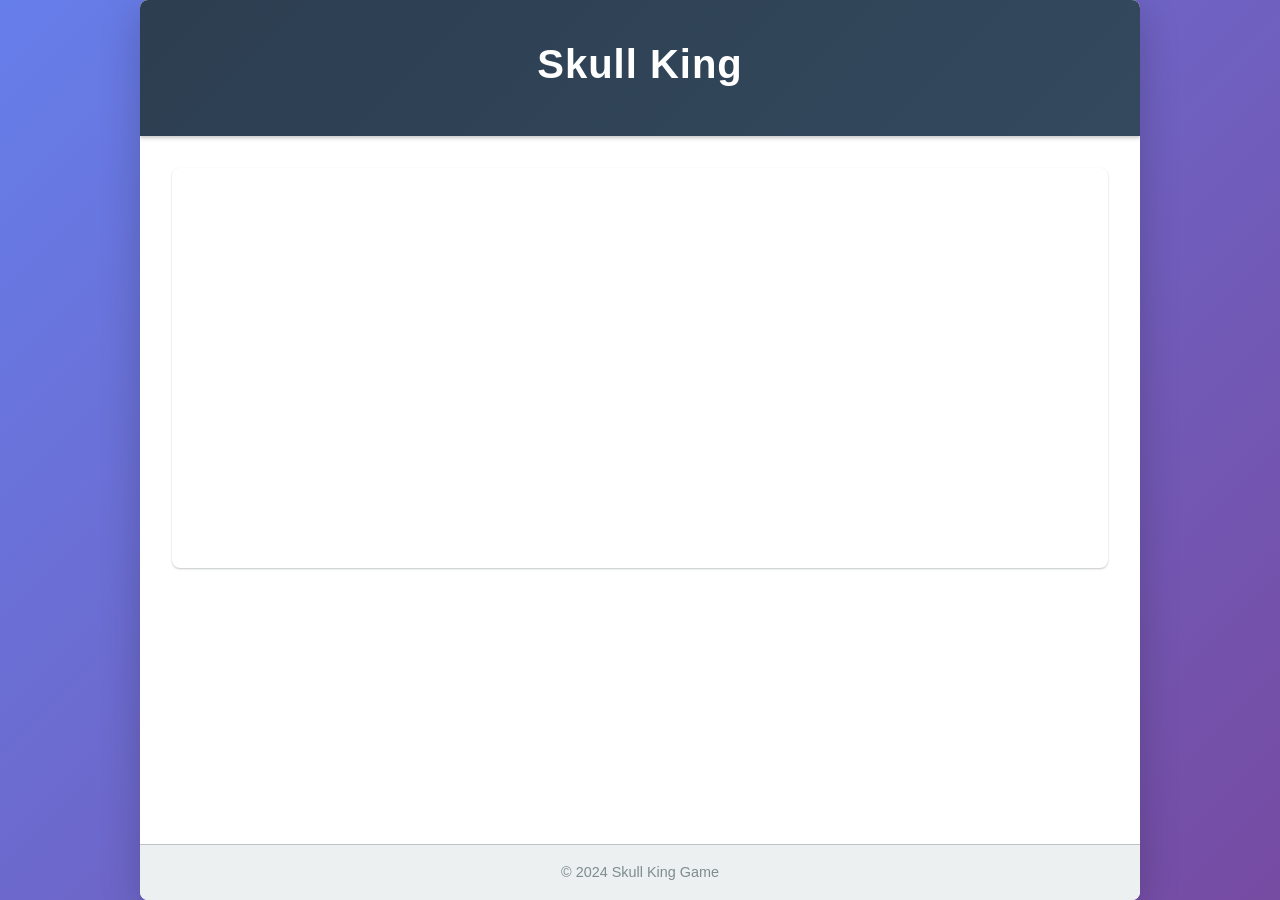
<file: index.html>
<!DOCTYPE html>
<html lang="en">
<head>
    <meta charset="UTF-8">
    <meta name="viewport" content="width=device-width, initial-scale=1.0">
    <title>Skull King Card Game</title>
    <link rel="stylesheet" href="css/styles.css">
</head>
<body>
    <div id="game-container"></div>
    
    <!-- Script modules -->
    <script type="module" src="js/gameState.js"></script>
    <script type="module" src="js/phaseRenderer.js"></script>
    <script type="module" src="js/gameController.js"></script>
    <script type="module" src="js/main.js"></script>
</body>
</html>
<!DOCTYPE html>
<html lang="en">
<head>
    <meta charset="UTF-8">
    <meta name="viewport" content="width=device-width, initial-scale=1.0">
    <title>Skull King - Vanilla JS App</title>
    <link rel="stylesheet" href="style.css">
</head>
<body>
    <div id="app" class="app-container">
        <header class="app-header">
            <h1>Skull King</h1>
        </header>
        <main class="app-main">
            <div id="phase-container" class="phase-container"></div>
        </main>
        <footer class="app-footer">
            <p>&copy; 2024 Skull King Game</p>
        </footer>
    </div>
    <script type="module" src="js/main.js"></script>
</body>
</html>
</file>
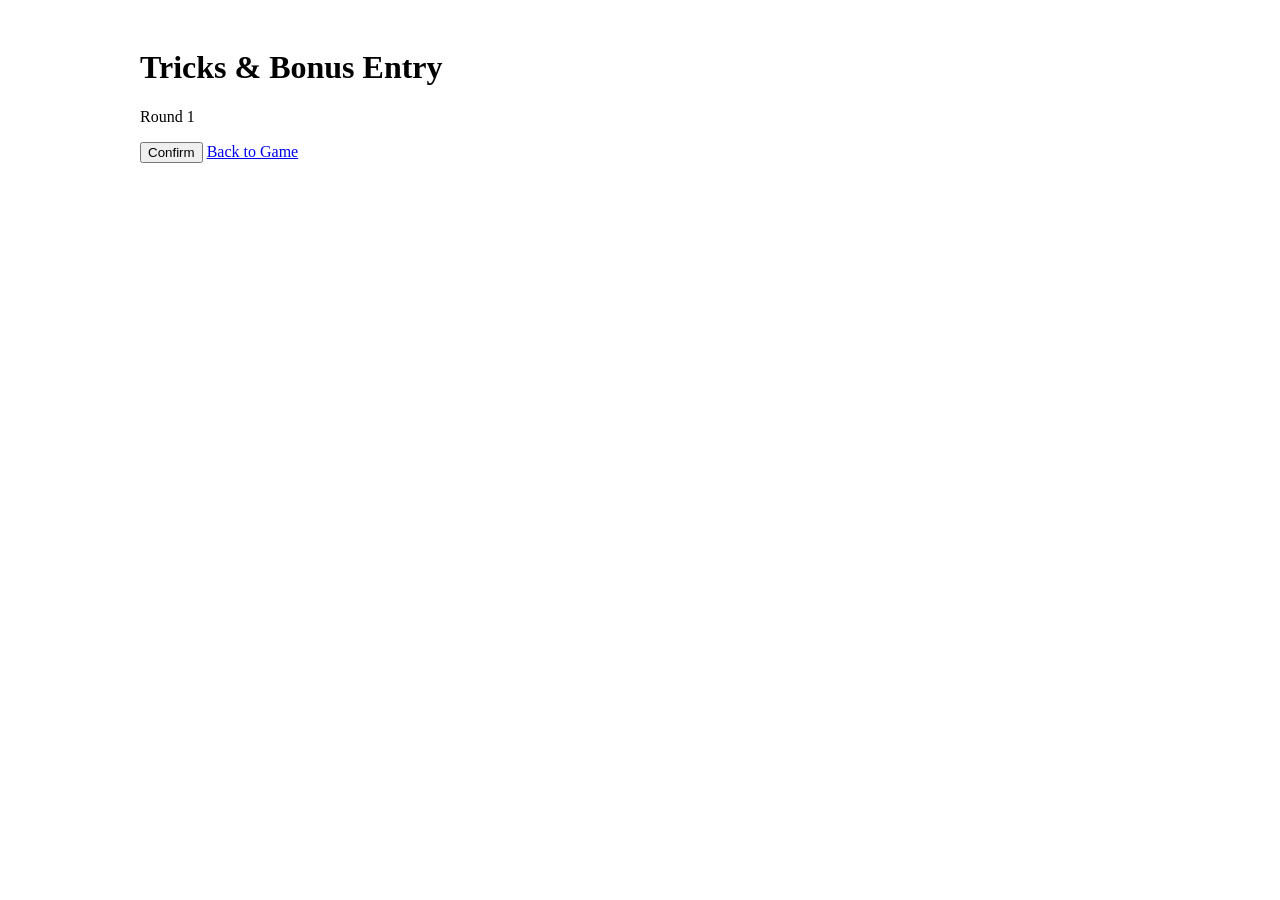
<file: tricksEntry.html>
<!DOCTYPE html>
<html lang="en">
<head>
    <meta charset="UTF-8">
    <meta name="viewport" content="width=device-width, initial-scale=1.0">
    <title>Tricks & Bonus Entry - Skull King</title>
    <link rel="stylesheet" href="css/tricksEntry.css">
</head>
<body>
    <div class="tricks-entry-container">
        <h1>Tricks & Bonus Entry</h1>
        
        <div class="round-info">
            <p>Round <span id="currentRound">1</span></p>
        </div>

        <form id="tricksEntryForm" class="tricks-form">
            <div id="playersContainer" class="players-container">
                <!-- Player rows will be populated from template -->
            </div>

            <div class="button-group">
                <button type="submit" id="confirmBtn" class="btn btn-primary">Confirm</button>
                <a href="index.html" id="backBtn" class="btn btn-secondary">Back to Game</a>
            </div>

            <div id="errorMessage" class="error-message" style="display: none;"></div>
        </form>

        <!-- Template for player rows with visible input structure -->
        <template id="playerRowTemplate">
            <div class="player-row">
                <div class="player-info">
                    <h3 class="player-name">Player Name</h3>
                    <p class="player-bid">Bid: <span class="bid-value">0</span></p>
                </div>
                <div class="player-inputs">
                    <div class="input-group">
                        <label for="playerTricks">Tricks Taken:</label>
                        <input type="number" class="tricks-input" min="0" max="10" value="0" required>
                    </div>
                    <div class="input-group">
                        <label for="playerBonus">Bonus Points:</label>
                        <input type="number" class="bonus-input" min="0" max="500" value="0" required>
                    </div>
                </div>
            </div>
        </template>
    </div>

    <script>
        document.addEventListener('DOMContentLoaded', function() {
            // Load game state from localStorage
            const gameState = JSON.parse(localStorage.getItem('skullKingGameState')) || {};
            const players = gameState.players || [];
            const currentRound = gameState.currentRound || 1;
            const bids = gameState.bids || {};

            // Update round display
            document.getElementById('currentRound').textContent = currentRound;

            // Get template and container
            const template = document.getElementById('playerRowTemplate');
            const container = document.getElementById('playersContainer');
            
            // Clear container
            container.innerHTML = '';

            // Create player rows from template
            players.forEach((player, index) => {
                const clone = template.content.cloneNode(true);
                const playerRow = clone.querySelector('.player-row');
                
                // Set player name
                const playerName = clone.querySelector('.player-name');
                playerName.textContent = player.name || `Player ${index + 1}`;
                
                // Set bid value
                const bidValue = clone.querySelector('.bid-value');
                bidValue.textContent = bids[player.id] || 0;
                
                // Configure tricks input
                const tricksInput = clone.querySelector('.tricks-input');
                tricksInput.setAttribute('max', currentRound);
                tricksInput.setAttribute('id', `player${index}Tricks`);
                tricksInput.setAttribute('name', `player${index}Tricks`);
                
                // Configure bonus input
                const bonusInput = clone.querySelector('.bonus-input');
                bonusInput.setAttribute('id', `player${index}Bonus`);
                bonusInput.setAttribute('name', `player${index}Bonus`);
                
                // Update labels
                const tricksLabel = clone.querySelector('label[for="playerTricks"]');
                tricksLabel.setAttribute('for', `player${index}Tricks`);
                
                const bonusLabel = clone.querySelector('label[for="playerBonus"]');
                bonusLabel.setAttribute('for', `player${index}Bonus`);
                
                container.appendChild(clone);
            });

            // Handle form submission
            document.getElementById('tricksEntryForm').addEventListener('submit', function(e) {
                e.preventDefault();
                
                const tricksInputs = document.querySelectorAll('.tricks-input');
                const bonusInputs = document.querySelectorAll('.bonus-input');
                const errorMessage = document.getElementById('errorMessage');
                
                // Validate inputs
                let isValid = true;
                let totalTricks = 0;
                
                tricksInputs.forEach(input => {
                    const value = parseInt(input.value) || 0;
                    const max = parseInt(input.getAttribute('max')) || currentRound;
                    
                    if (value < 0 || value > max) {
                        isValid = false;
                        input.classList.add('error');
                    } else {
                        input.classList.remove('error');
                        totalTricks += value;
                    }
                });
                
                bonusInputs.forEach(input => {
                    const value = parseInt(input.value) || 0;
                    const max = parseInt(input.getAttribute('max')) || 500;
                    
                    if (value < 0 || value > max) {
                        isValid = false;
                        input.classList.add('error');
                    } else {
                        input.classList.remove('error');
                    }
                });
                
                if (!isValid) {
                    errorMessage.textContent = 'Please check your entries. Tricks must be between 0 and ' + currentRound + ', and bonus points between 0 and 500.';
                    errorMessage.style.display = 'block';
                    return;
                }
                
                // Calculate and save scores
                const scores = [];
                tricksInputs.forEach((input, index) => {
                    const tricks = parseInt(input.value) || 0;
                    const bonus = parseInt(bonusInputs[index].value) || 0;
                    const playerBid = parseInt(document.querySelectorAll('.bid-value')[index].textContent) || 0;
                    
                    // Basic scoring logic (can be enhanced)
                    let roundScore = 0;
                    if (tricks === playerBid) {
                        roundScore = 20 + (tricks * 10) + bonus;
                    } else {
                        const diff = Math.abs(tricks - playerBid);
                        roundScore = -(diff * 10) + bonus;
                    }
                    
                    scores.push({
                        playerId: players[index].id,
                        tricks: tricks,
                        bonus: bonus,
                        score: roundScore
                    });
                });
                
                // Save to localStorage
                gameState.scores = gameState.scores || [];
                gameState.scores.push({
                    round: currentRound,
                    playerScores: scores
                });
                
                localStorage.setItem('skullKingGameState', JSON.stringify(gameState));
                
                // Redirect to game page
                window.location.href = 'index.html';
            });

            // Back button is now an anchor tag with href
        });
    </script>
</body>
</html>
</file>
<file: css/styles.css>
/* ============================================================================
   SKULL KING GAME - MAIN STYLES
   ========================================================================== */

* {
  margin: 0;
  padding: 0;
  box-sizing: border-box;
}

:root {
  --primary-color: #1a73e8;
  --primary-dark: #1557b0;
  --success-color: #34a853;
  --success-dark: #2d7a4a;
  --danger-color: #ea4335;
  --secondary-color: #5f6368;
  --light-bg: #f8f9fa;
  --border-color: #dadce0;
  --text-primary: #202124;
  --text-secondary: #5f6368;
  --shadow-light: 0 1px 2px rgba(60, 64, 67, 0.3);
  --shadow-medium: 0 2px 4px rgba(60, 64, 67, 0.3);
  --shadow-heavy: 0 4px 8px rgba(60, 64, 67, 0.15);
  --border-radius: 8px;
  --transition: all 0.3s ease;
}

body {
  font-family: 'Segoe UI', Tahoma, Geneva, Verdana, sans-serif;
  color: var(--text-primary);
  background-color: #ffffff;
  line-height: 1.6;
}

/* ============================================================================
   APP CONTAINER & LAYOUT
   ========================================================================== */

.app-container {
  display: flex;
  flex-direction: column;
  min-height: 100vh;
  max-width: 1200px;
  margin: 0 auto;
  background-color: #ffffff;
}

.app-header {
  background: linear-gradient(135deg, var(--primary-color) 0%, var(--primary-dark) 100%);
  color: white;
  padding: 2rem 1rem;
  text-align: center;
  box-shadow: var(--shadow-medium);
}

.app-header h1 {
  font-size: 2.5rem;
  font-weight: 700;
  letter-spacing: 1px;
}

.app-main {
  flex: 1;
  padding: 2rem 1rem;
}

.app-footer {
  background-color: var(--light-bg);
  color: var(--text-secondary);
  text-align: center;
  padding: 1.5rem;
  border-top: 1px solid var(--border-color);
  margin-top: auto;
}

/* ============================================================================
   SCOREBOARD SECTION
   ========================================================================== */

.scoreboard-section {
  width: 100%;
}

.scoreboard-section h2 {
  font-size: 1.75rem;
  margin-bottom: 1.5rem;
  color: var(--text-primary);
}

.scoreboard-wrapper {
  overflow-x: auto;
  margin-bottom: 1.5rem;
  border-radius: var(--border-radius);
  box-shadow: var(--shadow-light);
}

.scoreboard-table {
  width: 100%;
  border-collapse: collapse;
  background-color: white;
}

.scoreboard-table thead {
  background-color: var(--light-bg);
  border-bottom: 2px solid var(--border-color);
}

.scoreboard-table th {
  padding: 1rem;
  text-align: left;
  font-weight: 600;
  color: var(--text-primary);
  font-size: 0.875rem;
  text-transform: uppercase;
  letter-spacing: 0.5px;
}

.scoreboard-table tbody tr {
  border-bottom: 1px solid var(--border-color);
  transition: var(--transition);
}

.scoreboard-table tbody tr:hover {
  background-color: var(--light-bg);
}

.scoreboard-table td {
  padding: 1rem;
  color: var(--text-secondary);
}

.player-name {
  font-weight: 500;
  color: var(--text-primary);
}

.bid-cell,
.tricks-cell {
  text-align: center;
}

.bid-input,
.tricks-input {
  width: 100%;
  max-width: 80px;
  padding: 0.5rem;
  border: 1px solid var(--border-color);
  border-radius: 4px;
  text-align: center;
  font-size: 1rem;
  transition: var(--transition);
}

.bid-input:focus,
.tricks-input:focus {
  outline: none;
  border-color: var(--primary-color);
  box-shadow: 0 0 0 3px rgba(26, 115, 232, 0.1);
}

.round-score,
.total-score {
  text-align: center;
  font-weight: 500;
  color: var(--text-primary);
}

.scoreboard-controls {
  display: flex;
  gap: 1rem;
  margin-top: 1.5rem;
}

/* ============================================================================
   BUTTONS
   ========================================================================== */

.btn {
  padding: 0.75rem 1.5rem;
  border: none;
  border-radius: var(--border-radius);
  font-size: 1rem;
  font-weight: 600;
  cursor: pointer;
  transition: var(--transition);
  text-transform: uppercase;
  letter-spacing: 0.5px;
  box-shadow: var(--shadow-light);
}

.btn:hover:not(:disabled) {
  transform: translateY(-2px);
  box-shadow: var(--shadow-medium);
}

.btn:active:not(:disabled) {
  transform: translateY(0);
}

.btn:disabled {
  opacity: 0.5;
  cursor: not-allowed;
}

.btn-primary {
  background-color: var(--primary-color);
  color: white;
}

.btn-primary:hover:not(:disabled) {
  background-color: var(--primary-dark);
}

.btn-success {
  background-color: var(--success-color);
  color: white;
}

.btn-success:hover:not(:disabled) {
  background-color: var(--success-dark);
}

.btn-secondary {
  background-color: var(--secondary-color);
  color: white;
}

.btn-secondary:hover:not(:disabled) {
  background-color: #474f54;
}

.btn-danger {
  background-color: var(--danger-color);
  color: white;
}

.btn-danger:hover:not(:disabled) {
  background-color: #d33426;
}

.calculate-btn {
  padding: 0.75rem 1.5rem;
  background-color: var(--primary-color);
  color: white;
  border: none;
  border-radius: var(--border-radius);
  font-size: 1rem;
  font-weight: 600;
  cursor: pointer;
  transition: var(--transition);
  box-shadow: var(--shadow-light);
}

.calculate-btn:hover {
  background-color: var(--primary-dark);
  transform: translateY(-2px);
  box-shadow: var(--shadow-medium);
}

/* ============================================================================
   PHASE CONTAINERS
   ========================================================================== */

.phase-container {
  background-color: white;
  border-radius: var(--border-radius);
  padding: 2rem;
  box-shadow: var(--shadow-light);
  animation: fadeIn 0.3s ease-in;
}

@keyframes fadeIn {
  from {
    opacity: 0;
    transform: translateY(10px);
  }
  to {
    opacity: 1;
    transform: translateY(0);
  }
}

.phase-heading {
  font-size: 2rem;
  font-weight: 700;
  color: var(--text-primary);
  margin-bottom: 1.5rem;
  text-align: center;
}

.phase-instructions {
  text-align: center;
  color: var(--text-secondary);
  margin-bottom: 2rem;
  font-size: 1.1rem;
}

/* ============================================================================
   SETUP PHASE
   ========================================================================== */

.setup-phase {
  max-width: 600px;
  margin: 0 auto;
}

.player-list-section,
.add-player-section {
  margin-bottom: 2rem;
}

.player-list-heading,
.form-heading {
  font-size: 1.25rem;
  font-weight: 600;
  color: var(--text-primary);
  margin-bottom: 1rem;
  border-bottom: 2px solid var(--border-color);
  padding-bottom: 0.5rem;
}

.player-list {
  list-style: none;
  padding: 0;
  margin: 0;
}

.player-list-item {
  padding: 1rem;
  background-color: var(--light-bg);
  border-radius: 4px;
  margin-bottom: 0.75rem;
  display: flex;
  align-items: center;
  gap: 0.5rem;
  border-left: 4px solid var(--primary-color);
}

.player-list-name {
  font-weight: 500;
  color: var(--text-primary);
}

.add-player-form {
  display: flex;
  flex-direction: column;
  gap: 1rem;
}

.form-group {
  display: flex;
  flex-direction: column;
  gap: 0.5rem;
}

.form-label {
  font-weight: 600;
  color: var(--text-primary);
  font-size: 0.95rem;
}

.form-input {
  padding: 0.75rem;
  border: 1px solid var(--border-color);
  border-radius: 4px;
  font-size: 1rem;
  transition: var(--transition);
  font-family: inherit;
}

.form-input:focus {
  outline: none;
  border-color: var(--primary-color);
  box-shadow: 0 0 0 3px rgba(26, 115, 232, 0.1);
}

.form-input::placeholder {
  color: var(--text-secondary);
}

#start-game-btn {
  margin-top: 1rem;
  width: 100%;
}

/* ============================================================================
   BIDDING PHASE
   ========================================================================== */

.bidding-phase {
  max-width: 500px;
  margin: 0 auto;
}

.bidding-form {
  display: flex;
  flex-direction: column;
  gap: 1.5rem;
}

.bidding-players-section {
  display: flex;
  flex-direction: column;
  gap: 1.25rem;
}

.bidding-player-group {
  background-color: var(--light-bg);
  padding: 1.5rem;
  border-radius: 4px;
  display: flex;
  flex-direction: column;
  gap: 0.75rem;
  border-left: 4px solid var(--primary-color);
}

.bidding-player-label {
  font-weight: 600;
  color: var(--text-primary);
  font-size: 1.1rem;
}

.bid-input-field {
  padding: 0.75rem;
  border: 1px solid var(--border-color);
  border-radius: 4px;
  font-size: 1rem;
  transition: var(--transition);
  font-family: inherit;
}

.bid-input-field:focus {
  outline: none;
  border-color: var(--primary-color);
  box-shadow: 0 0 0 3px rgba(26, 115, 232, 0.1);
}

#submit-bids-btn {
  width: 100%;
  margin-top: 1rem;
}

/* ============================================================================
   SCORING PHASE
   ========================================================================== */

.scoring-phase {
  max-width: 600px;
  margin: 0 auto;
}

.scoring-form {
  display: flex;
  flex-direction: column;
  gap: 1.5rem;
}

.scoring-section {
  display: flex;
  flex-direction: column;
  gap: 1.5rem;
}

.player-score-group {
  background-color: var(--light-bg);
  padding: 1.5rem;
  border-radius: 4px;
  border-left: 4px solid var(--primary-color);
}

.player-score-info {
  margin-bottom: 1rem;
}

.player-score-name {
  font-size: 1.2rem;
  font-weight: 600;
  color: var(--text-primary);
  margin-bottom: 0.5rem;
}

.player-bid-display {
  color: var(--text-secondary);
  font-size: 0.95rem;
}

.bid-value {
  color: var(--primary-color);
  font-weight: 600;
}

.tricks-input-group {
  display: flex;
  flex-direction: column;
  gap: 0.5rem;
}

.tricks-input-label {
  font-weight: 600;
  color: var(--text-primary);
  font-size: 0.95rem;
}

.tricks-input-field {
  padding: 0.75rem;
  border: 1px solid var(--border-color);
  border-radius: 4px;
  font-size: 1rem;
  transition: var(--transition);
  font-family: inherit;
}

.tricks-input-field:focus {
  outline: none;
  border-color: var(--primary-color);
  box-shadow: 0 0 0 3px rgba(26, 115, 232, 0.1);
}

#submit-scores-btn {
  width: 100%;
  margin-top: 1rem;
}

/* ============================================================================
   GAME COMPLETE PHASE
   ========================================================================== */

.game-complete-phase {
  max-width: 700px;
  margin: 0 auto;
  text-align: center;
}

.winner-section {
  background: linear-gradient(135deg, var(--success-color) 0%, var(--success-dark) 100%);
  color: white;
  padding: 2rem;
  border-radius: var(--border-radius);
  margin-bottom: 2rem;
  box-shadow: var(--shadow-medium);
}

.winner-heading {
  font-size: 1.5rem;
  font-weight: 700;
  margin-bottom: 1rem;
}

.winner-name {
  font-size: 2rem;
  font-weight: 700;
  margin-bottom: 0.5rem;
}

.winner-score {
  font-size: 1.2rem;
  margin: 0;
}

.final-scores-section {
  margin-bottom: 2rem;
}

.scores-heading {
  font-size: 1.5rem;
  font-weight: 600;
  color: var(--text-primary);
  margin-bottom: 1rem;
  border-bottom: 2px solid var(--border-color);
  padding-bottom: 0.5rem;
}

.final-scores-table {
  width: 100%;
  border-collapse: collapse;
  background-color: white;
  border-radius: var(--border-radius);
  overflow: hidden;
  box-shadow: var(--shadow-light);
}

.final-scores-table thead {
  background-color: var(--light-bg);
  border-bottom: 2px solid var(--border-color);
}

.table-header {
  padding: 1rem;
  text-align: left;
  font-weight: 600;
  color: var(--text-primary);
  font-size: 0.95rem;
  text-transform: uppercase;
  letter-spacing: 0.5px;
}

.table-body-row {
  border-bottom: 1px solid var(--border-color);
  transition: var(--transition);
}

.table-body-row:hover {
  background-color: var(--light-bg);
}

.winner-row {
  background-color: rgba(52, 168, 83, 0.1);
  font-weight: 600;
}

.table-cell {
  padding: 1rem;
  color: var(--text-primary);
}

.score-cell {
  text-align: right;
  font-weight: 500;
}

.game-complete-buttons {
  display: flex;
  gap: 1rem;
  justify-content: center;
  flex-wrap: wrap;
}

.game-complete-buttons .btn {
  min-width: 150px;
}

/* ============================================================================
   RESPONSIVE DESIGN
   ========================================================================== */

@media (max-width: 768px) {
  .app-header h1 {
    font-size: 1.75rem;
  }

  .app-main {
    padding: 1rem;
  }

  .phase-heading {
    font-size: 1.5rem;
  }

  .phase-container {
    padding: 1.5rem;
  }

  .scoreboard-table th,
  .scoreboard-table td {
    padding: 0.75rem 0.5rem;
    font-size: 0.875rem;
  }

  .player-name-col,
  .total-score-col {
    min-width: 100px;
  }

  .bid-col,
  .tricks-col,
  .round-score-col {
    min-width: 90px;
  }

  .bidding-player-group,
  .player-score-group {
    padding: 1rem;
  }

  .winner-name {
    font-size: 1.5rem;
  }

  .game-complete-buttons {
    flex-direction: column;
  }

  .game-complete-buttons .btn {
    width: 100%;
  }

  .btn {
    padding: 0.65rem 1.25rem;
    font-size: 0.9rem;
  }
}

@media (max-width: 480px) {
  .app-header {
    padding: 1.5rem 0.75rem;
  }

  .app-header h1 {
    font-size: 1.5rem;
  }

  .scoreboard-section h2 {
    font-size: 1.25rem;
  }

  .phase-heading {
    font-size: 1.25rem;
  }

  .phase-container {
    padding: 1rem;
    margin: 0;
  }

  .form-input,
  .bid-input-field,
  .tricks-input-field {
    font-size: 16px; /* Prevents zoom on iOS */
  }

  .player-list-item {
    padding: 0.75rem;
    margin-bottom: 0.5rem;
  }

  .bidding-player-group,
  .player-score-group {
    padding: 1rem;
    margin-bottom: 1rem;
  }

  .winner-section {
    padding: 1.5rem;
  }

  .winner-name {
    font-size: 1.25rem;
  }

  .table-header,
  .table-cell {
    padding: 0.75rem 0.5rem;
    font-size: 0.8rem;
  }

  .btn {
    padding: 0.6rem 1rem;
    font-size: 0.85rem;
  }
}

/* ============================================================================
   UTILITY CLASSES
   ========================================================================== */

.hidden {
  display: none !important;
}

.sr-only {
  position: absolute;
  width: 1px;
  height: 1px;
  padding: 0;
  margin: -1px;
  overflow: hidden;
  clip: rect(0, 0, 0, 0);
  white-space: nowrap;
  border-width: 0;
}

/* ============================================================================
   FORM VALIDATION
   ========================================================================== */

input:invalid:not(:placeholder-shown) {
  border-color: var(--danger-color);
}

input:valid:not(:placeholder-shown) {
  border-color: var(--success-color);
}
</file>
<file: style.css>
/* Skull King Game Styles */

:root {
  --primary-color: #2c3e50;
  --secondary-color: #3498db;
  --success-color: #27ae60;
  --danger-color: #e74c3c;
  --warning-color: #f39c12;
  --light-bg: #ecf0f1;
  --border-color: #bdc3c7;
  --text-color: #2c3e50;
  --border-radius: 8px;
  --transition: all 0.3s ease;
}

* {
  margin: 0;
  padding: 0;
  box-sizing: border-box;
}

body {
  font-family: 'Segoe UI', Tahoma, Geneva, Verdana, sans-serif;
  background: linear-gradient(135deg, #667eea 0%, #764ba2 100%);
  min-height: 100vh;
  display: flex;
  align-items: center;
  justify-content: center;
  color: var(--text-color);
}

.app-container {
  width: 100%;
  max-width: 1000px;
  background: white;
  border-radius: var(--border-radius);
  box-shadow: 0 10px 40px rgba(0, 0, 0, 0.2);
  overflow: hidden;
  display: flex;
  flex-direction: column;
  min-height: 100vh;
}

.app-header {
  background: linear-gradient(135deg, var(--primary-color) 0%, #34495e 100%);
  color: white;
  padding: 2rem;
  text-align: center;
}

.app-header h1 {
  font-size: 2.5rem;
  margin-bottom: 0.5rem;
}

.app-main {
  flex: 1;
  padding: 2rem;
  overflow-y: auto;
}

.app-footer {
  background: var(--light-bg);
  border-top: 1px solid var(--border-color);
  padding: 1rem;
  text-align: center;
  color: #7f8c8d;
  font-size: 0.9rem;
}

.phase-container {
  min-height: 400px;
}

/* Phase Styles */
.phase {
  animation: fadeIn 0.3s ease-in;
}

@keyframes fadeIn {
  from {
    opacity: 0;
    transform: translateY(10px);
  }
  to {
    opacity: 1;
    transform: translateY(0);
  }
}

.phase h2 {
  font-size: 2rem;
  margin-bottom: 1rem;
  color: var(--primary-color);
}

.phase h3 {
  font-size: 1.3rem;
  margin-top: 1.5rem;
  margin-bottom: 0.8rem;
  color: var(--primary-color);
}

.phase p {
  margin-bottom: 1rem;
  line-height: 1.6;
  color: #555;
}

/* Setup Phase */
.setup-phase {
  max-width: 500px;
  margin: 0 auto;
}

.setup-container {
  display: flex;
  flex-direction: column;
  gap: 1.5rem;
}

.player-input-section {
  display: flex;
  gap: 0.5rem;
  margin-bottom: 1rem;
}

.player-input-section input {
  flex: 1;
  padding: 0.75rem;
  border: 2px solid var(--border-color);
  border-radius: var(--border-radius);
  font-size: 1rem;
  transition: var(--transition);
}

.player-input-section input:focus {
  outline: none;
  border-color: var(--secondary-color);
  box-shadow: 0 0 5px rgba(52, 152, 219, 0.3);
}

.players-list {
  background: var(--light-bg);
  padding: 1.5rem;
  border-radius: var(--border-radius);
}

.players-list ul {
  list-style: none;
  padding-left: 0;
}

.players-list li {
  padding: 0.5rem 0;
  padding-left: 1.5rem;
  position: relative;
  color: #555;
}

.players-list li:before {
  content: '✓';
  position: absolute;
  left: 0;
  color: var(--success-color);
  font-weight: bold;
}

/* Button Styles */
button {
  padding: 0.75rem 1.5rem;
  border: none;
  border-radius: var(--border-radius);
  font-size: 1rem;
  font-weight: 600;
  cursor: pointer;
  transition: var(--transition);
  text-transform: uppercase;
  letter-spacing: 0.5px;
}

#add-player-btn {
  background: var(--secondary-color);
  color: white;
  flex-shrink: 0;
}

#add-player-btn:hover {
  background: #2980b9;
  transform: translateY(-2px);
  box-shadow: 0 5px 15px rgba(52, 152, 219, 0.3);
}

#add-player-btn:active {
  transform: translateY(0);
}

#start-game-btn,
#submit-bids-btn,
#calculate-score-btn,
.submit-btn {
  background: var(--success-color);
  color: white;
  margin-top: 1.5rem;
  width: 100%;
}

#start-game-btn:hover,
#submit-bids-btn:hover,
#calculate-score-btn:hover,
.submit-btn:hover {
  background: #229954;
  transform: translateY(-2px);
  box-shadow: 0 5px 15px rgba(39, 174, 96, 0.3);
}

#start-game-btn:active,
#submit-bids-btn:active,
#calculate-score-btn:active,
.submit-btn:active {
  transform: translateY(0);
}

#start-game-btn:disabled {
  background: #bdc3c7;
  cursor: not-allowed;
  transform: none;
  box-shadow: none;
}

#start-game-btn:disabled:hover {
  background: #bdc3c7;
  transform: none;
}

#advance-round-btn,
#restart-game-btn,
.restart-btn {
  background: var(--secondary-color);
  color: white;
  margin-top: 1rem;
}

#advance-round-btn:hover,
#restart-game-btn:hover,
.restart-btn:hover {
  background: #2980b9;
  transform: translateY(-2px);
  box-shadow: 0 5px 15px rgba(52, 152, 219, 0.3);
}

/* Bidding Phase */
.bidding-phase {
  max-width: 600px;
  margin: 0 auto;
}

.bids-container {
  display: grid;
  grid-template-columns: repeat(auto-fit, minmax(200px, 1fr));
  gap: 1.5rem;
  margin-bottom: 2rem;
}

.player-bid-input {
  display: flex;
  flex-direction: column;
  gap: 0.5rem;
}

.player-bid-input label {
  font-weight: 600;
  color: var(--primary-color);
}

.player-bid-input input,
.player-tricks-input input {
  padding: 0.75rem;
  border: 2px solid var(--border-color);
  border-radius: var(--border-radius);
  font-size: 1rem;
  transition: var(--transition);
}

.player-bid-input input:focus,
.player-tricks-input input:focus {
  outline: none;
  border-color: var(--secondary-color);
  box-shadow: 0 0 5px rgba(52, 152, 219, 0.3);
}

/* Scoring Phase */
.scoring-phase {
  max-width: 800px;
  margin: 0 auto;
}

.tricks-container {
  display: grid;
  grid-template-columns: repeat(auto-fit, minmax(200px, 1fr));
  gap: 1.5rem;
  margin-bottom: 2rem;
}

.player-tricks-input {
  display: flex;
  flex-direction: column;
  gap: 0.5rem;
}

.player-tricks-input label {
  font-weight: 600;
  color: var(--primary-color);
  font-size: 0.9rem;
}

.round-results {
  background: var(--light-bg);
  padding: 1.5rem;
  border-radius: var(--border-radius);
  margin-bottom: 2rem;
}

.round-results h3 {
  margin-top: 0;
}

/* Table Styles */
.scoring-table,
.scores-table {
  width: 100%;
  border-collapse: collapse;
  margin-top: 1rem;
}

.scoring-table thead,
.scores-table thead {
  background: var(--primary-color);
  color: white;
}

.scoring-table th,
.scores-table th {
  padding: 0.75rem;
  text-align: left;
  font-weight: 600;
}

.scoring-table td,
.scores-table td {
  padding: 0.75rem;
  border-bottom: 1px solid var(--border-color);
}

.scoring-table tbody tr:hover,
.scores-table tbody tr:hover {
  background: var(--light-bg);
}

.scoring-table .positive {
  color: var(--success-color);
  font-weight: 600;
}

.scoring-table .negative {
  color: var(--danger-color);
  font-weight: 600;
}

/* Completion Phase */
.completion-phase {
  max-width: 600px;
  margin: 0 auto;
  text-align: center;
}

.winner,
.tie {
  background: linear-gradient(135deg, #f39c12 0%, #e67e22 100%);
  color: white;
  padding: 2rem;
  border-radius: var(--border-radius);
  margin-bottom: 2rem;
}

.winner h3,
.tie h3 {
  color: white;
  margin-top: 0;
}

.final-scores {
  background: var(--light-bg);
  padding: 1.5rem;
  border-radius: var(--border-radius);
  margin-bottom: 2rem;
}

.final-scores h3 {
  margin-top: 0;
}

#restart-game-btn,
.restart-btn {
  width: 100%;
}

/* Error Styles */
.error {
  background: #fadbd8;
  border: 2px solid var(--danger-color);
  color: var(--danger-color);
  padding: 1.5rem;
  border-radius: var(--border-radius);
  text-align: center;
  font-weight: 600;
}

/* Responsive Design */
@media (max-width: 768px) {
  .app-container {
    min-height: 100vh;
    border-radius: 0;
  }

  .app-header h1 {
    font-size: 1.8rem;
  }

  .app-main {
    padding: 1rem;
  }

  .phase h2 {
    font-size: 1.5rem;
  }

  .bids-container,
  .tricks-container {
    grid-template-columns: 1fr;
  }

  .player-input-section {
    flex-direction: column;
  }

  .player-input-section input,
  #add-player-btn {
    width: 100%;
  }

  table {
    font-size: 0.9rem;
  }

  table th,
  table td {
    padding: 0.5rem;
  }
}

@media (max-width: 480px) {
  .app-header h1 {
    font-size: 1.5rem;
  }

  .phase h2 {
    font-size: 1.3rem;
  }

  .phase h3 {
    font-size: 1.1rem;
  }

  button {
    padding: 0.6rem 1.2rem;
    font-size: 0.9rem;
  }
}
</file>
<file: css/tricksEntry.css>
/* Tricks Entry Form Styling */

:root {
  --primary-color: #2c3e50;
  --secondary-color: #3498db;
  --success-color: #27ae60;
  --danger-color: #e74c3c;
  --warning-color: #f39c12;
  --light-bg: #ecf0f1;
  --border-color: #bdc3c7;
  --text-color: #2c3e50;
  --input-bg: #ffffff;
  --input-border: #95a5a6;
  --shadow: 0 2px 8px rgba(0, 0, 0, 0.1);
  --shadow-hover: 0 4px 12px rgba(0, 0, 0, 0.15);
}

/* Tricks Entry Container */
.tricks-entry-container {
  max-width: 1000px;
  margin: 0 auto;
  padding: 20px;
}

/* Tricks Entry Header */
.tricks-entry-header {
  margin-bottom: 30px;
  text-align: center;
}

.tricks-entry-header h2 {
  color: var(--primary-color);
  font-size: 28px;
  margin-bottom: 10px;
  font-weight: 700;
}

.tricks-entry-header p {
  color: #7f8c8d;
  font-size: 14px;
  margin: 0;
}

/* Tricks Entry Form */
.tricks-entry-form {
  background: #ffffff;
  border-radius: 8px;
  box-shadow: var(--shadow);
  padding: 0;
  overflow: hidden;
}

/* Form Section */
.tricks-form-section {
  padding: 20px;
}

.tricks-form-section:not(:last-child) {
  border-bottom: 1px solid var(--light-bg);
}

/* Player Rows Container */
.tricks-players-container {
  display: flex;
  flex-direction: column;
  gap: 0;
}

/* Individual Player Row */
.tricks-player-row {
  display: grid;
  grid-template-columns: 1fr 120px 120px 120px;
  gap: 15px;
  align-items: center;
  padding: 15px;
  border-bottom: 1px solid var(--light-bg);
  transition: background-color 0.2s ease;
}

.tricks-player-row:last-child {
  border-bottom: none;
}

.tricks-player-row:hover {
  background-color: #f8f9fa;
}

/* Player Name */
.tricks-player-name {
  font-weight: 600;
  color: var(--primary-color);
  font-size: 16px;
}

/* Input Field Styling */
.tricks-input-group {
  display: flex;
  flex-direction: column;
  gap: 4px;
}

.tricks-input-label {
  font-size: 12px;
  font-weight: 600;
  color: #7f8c8d;
  text-transform: uppercase;
  letter-spacing: 0.5px;
}

.tricks-input-field {
  padding: 10px 12px;
  border: 2px solid var(--input-border);
  border-radius: 4px;
  font-size: 14px;
  background-color: var(--input-bg);
  color: var(--text-color);
  transition: all 0.3s ease;
  text-align: center;
  font-weight: 500;
}

.tricks-input-field:focus {
  outline: none;
  border-color: var(--secondary-color);
  background-color: #f0f7ff;
  box-shadow: 0 0 0 3px rgba(52, 152, 219, 0.1);
}

.tricks-input-field:hover:not(:focus) {
  border-color: var(--secondary-color);
}

.tricks-input-field::placeholder {
  color: #bdc3c7;
}

/* Read-only Score Display */
.tricks-score-display {
  padding: 10px 12px;
  border: 2px solid var(--border-color);
  border-radius: 4px;
  background-color: var(--light-bg);
  color: var(--primary-color);
  font-weight: 600;
  font-size: 14px;
  text-align: center;
  min-height: 40px;
  display: flex;
  align-items: center;
  justify-content: center;
}

.tricks-score-display.positive {
  background-color: #d4edda;
  border-color: var(--success-color);
  color: #155724;
}

.tricks-score-display.negative {
  background-color: #f8d7da;
  border-color: var(--danger-color);
  color: #721c24;
}

.tricks-score-display.zero {
  background-color: #fff3cd;
  border-color: var(--warning-color);
  color: #856404;
}

/* Form Controls */
.tricks-form-controls {
  display: flex;
  gap: 10px;
  padding: 20px;
  justify-content: center;
  flex-wrap: wrap;
}

.tricks-btn {
  padding: 12px 28px;
  font-size: 14px;
  font-weight: 600;
  border: none;
  border-radius: 4px;
  cursor: pointer;
  transition: all 0.3s ease;
  text-transform: uppercase;
  letter-spacing: 0.5px;
  min-width: 140px;
}

.tricks-btn:hover {
  transform: translateY(-2px);
  box-shadow: var(--shadow-hover);
}

.tricks-btn:active {
  transform: translateY(0);
}

.tricks-btn:focus {
  outline: none;
  box-shadow: var(--shadow-hover);
}

.tricks-btn-primary {
  background-color: var(--secondary-color);
  color: white;
}

.tricks-btn-primary:hover {
  background-color: #2980b9;
}

.tricks-btn-success {
  background-color: var(--success-color);
  color: white;
}

.tricks-btn-success:hover {
  background-color: #229954;
}

.tricks-btn-secondary {
  background-color: #95a5a6;
  color: white;
}

.tricks-btn-secondary:hover {
  background-color: #7f8c8d;
}

/* Bonus Entry Section */
.tricks-bonus-section {
  background-color: #f8f9fa;
  border-top: 2px solid var(--light-bg);
}

.tricks-bonus-title {
  font-weight: 600;
  color: var(--primary-color);
  font-size: 16px;
  margin-bottom: 15px;
}

.tricks-bonus-items {
  display: grid;
  grid-template-columns: repeat(auto-fit, minmax(250px, 1fr));
  gap: 15px;
}

.tricks-bonus-item {
  display: flex;
  align-items: center;
  gap: 10px;
  padding: 10px;
  background-color: #ffffff;
  border: 1px solid var(--border-color);
  border-radius: 4px;
  transition: all 0.2s ease;
}

.tricks-bonus-item:hover {
  background-color: #f0f7ff;
  border-color: var(--secondary-color);
}

.tricks-bonus-checkbox {
  width: 20px;
  height: 20px;
  cursor: pointer;
  accent-color: var(--secondary-color);
}

.tricks-bonus-label {
  cursor: pointer;
  flex: 1;
  font-size: 14px;
  color: var(--text-color);
}

.tricks-bonus-points {
  font-weight: 600;
  color: var(--success-color);
  font-size: 14px;
}

/* Summary Section */
.tricks-summary-section {
  background: linear-gradient(135deg, #ecf0f1 0%, #d5dbdb 100%);
  padding: 20px;
  border-radius: 4px;
  margin: 20px 0;
}

.tricks-summary-grid {
  display: grid;
  grid-template-columns: repeat(auto-fit, minmax(150px, 1fr));
  gap: 15px;
}

.tricks-summary-item {
  text-align: center;
  padding: 10px;
}

.tricks-summary-label {
  font-size: 12px;
  font-weight: 600;
  color: #7f8c8d;
  text-transform: uppercase;
  margin-bottom: 5px;
}

.tricks-summary-value {
  font-size: 24px;
  font-weight: 700;
  color: var(--primary-color);
}

/* Navigation Links */
.tricks-navigation {
  display: flex;
  gap: 10px;
  margin-top: 20px;
  justify-content: center;
  align-items: center;
}

.tricks-nav-link {
  padding: 10px 20px;
  background-color: var(--secondary-color);
  color: white;
  text-decoration: none;
  border-radius: 4px;
  transition: all 0.3s ease;
  font-weight: 600;
  cursor: pointer;
  border: none;
  font-size: 14px;
}

.tricks-nav-link:hover {
  background-color: #2980b9;
  text-decoration: none;
  transform: translateY(-2px);
  box-shadow: var(--shadow-hover);
}

.tricks-nav-link:focus {
  outline: none;
  box-shadow: 0 0 0 3px rgba(52, 152, 219, 0.3);
}

/* Responsive Design */
@media (max-width: 768px) {
  .tricks-entry-container {
    padding: 15px;
  }

  .tricks-entry-header h2 {
    font-size: 24px;
  }

  .tricks-form-section {
    padding: 15px;
  }

  .tricks-player-row {
    grid-template-columns: 1fr;
    gap: 10px;
    padding: 12px;
  }

  .tricks-player-name {
    font-size: 15px;
    margin-bottom: 5px;
  }

  .tricks-input-group {
    margin-bottom: 5px;
  }

  .tricks-input-field,
  .tricks-score-display {
    padding: 8px 10px;
    font-size: 13px;
    min-height: 36px;
  }

  .tricks-input-label {
    font-size: 11px;
  }

  .tricks-form-controls {
    flex-direction: column;
    gap: 8px;
  }

  .tricks-btn {
    width: 100%;
    min-width: unset;
  }

  .tricks-bonus-items {
    grid-template-columns: 1fr;
  }

  .tricks-bonus-item {
    flex-direction: row;
  }

  .tricks-summary-grid {
    grid-template-columns: 1fr 1fr;
  }

  .tricks-navigation {
    flex-direction: column;
    gap: 8px;
  }

  .tricks-nav-link {
    width: 100%;
    text-align: center;
  }
}

@media (max-width: 480px) {
  .tricks-entry-container {
    padding: 10px;
  }

  .tricks-entry-header h2 {
    font-size: 20px;
    margin-bottom: 8px;
  }

  .tricks-form-section {
    padding: 10px;
  }

  .tricks-player-row {
    gap: 8px;
    padding: 10px;
  }

  .tricks-input-field,
  .tricks-score-display {
    padding: 6px 8px;
    font-size: 12px;
    min-height: 32px;
  }

  .tricks-summary-grid {
    grid-template-columns: 1fr;
  }

  .tricks-summary-value {
    font-size: 20px;
  }

  .tricks-btn {
    padding: 10px 20px;
    font-size: 13px;
  }
}

/* Accessibility Improvements */
.tricks-input-field:disabled,
.tricks-score-display:disabled {
  opacity: 0.7;
  cursor: not-allowed;
  background-color: #e8e8e8;
}

@media (prefers-reduced-motion: reduce) {
  .tricks-player-row,
  .tricks-input-field,
  .tricks-btn,
  .tricks-bonus-item,
  .tricks-nav-link {
    transition: none;
  }

  .tricks-btn:hover,
  .tricks-nav-link:hover {
    transform: none;
  }
}

/* Print Styles */
@media print {
  .tricks-form-controls,
  .tricks-navigation {
    display: none;
  }

  .tricks-entry-container {
    box-shadow: none;
  }

  .tricks-player-row:hover {
    background-color: transparent;
  }
}
</file>
